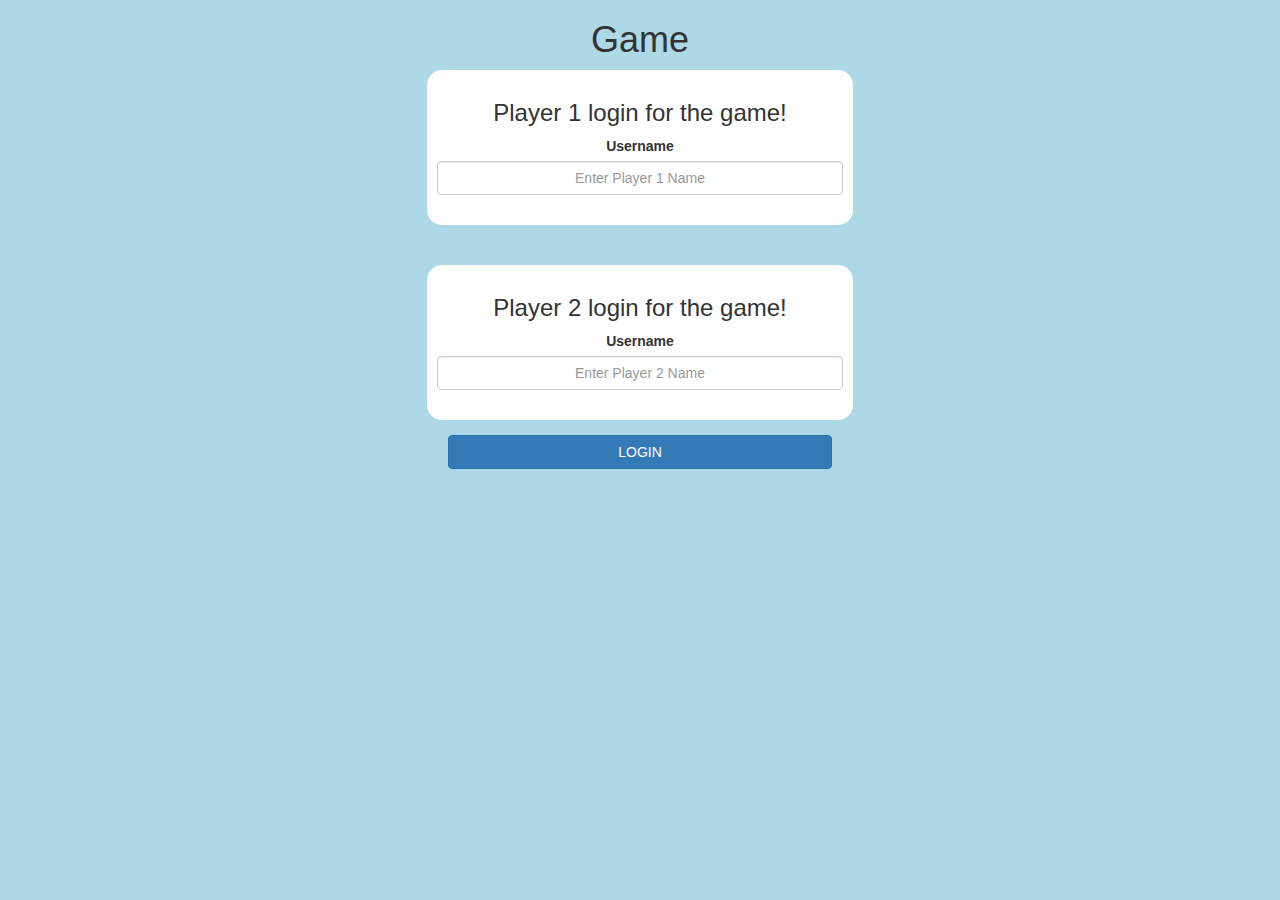
<file: index.html>
<!DOCTYPE html>
<html>
<head>
	<title>Guess The Word</title>

<meta name="viewport" content="width=device-width, initial-scale=1">
<link rel="stylesheet" href="https://maxcdn.bootstrapcdn.com/bootstrap/3.4.0/css/bootstrap.min.css">
<script src="https://ajax.googleapis.com/ajax/libs/jquery/3.4.1/jquery.min.js"></script>
<script src="https://maxcdn.bootstrapcdn.com/bootstrap/3.4.0/js/bootstrap.min.js"></script>

<link rel="stylesheet" type="text/css" href="game.css">

<script src="game_login.js"></script>
</head>


<body>
	<center> 
		<h1> Game </h1>

		<div class="col-lg-4 col-sm-8 col-xs-11 login_div1">
			<h3> Player 1 login for the game!</h3>
			<label> Username </label>
			<input type="text" id="player1_name_input" class="form-control" placeholder="Enter Player 1 Name">
			<br>

		</div>
		<br>
		<br>
		<div class="col-lg-4 col-sm-8 col-xs-11 login_div2">
			<h3> Player 2 login for the game!</h3>
			<label> Username </label>
			<input type="text" id="player2_name_input" class="form-control" placeholder="Enter Player 2 Name">
			<br>
			 	
		</div>

		<button style=" width: 30%; margin: 15px;" class="btn btn-primary" onclick="addUser()" > LOGIN </button>
	</center>
</body>


</html>
</file>
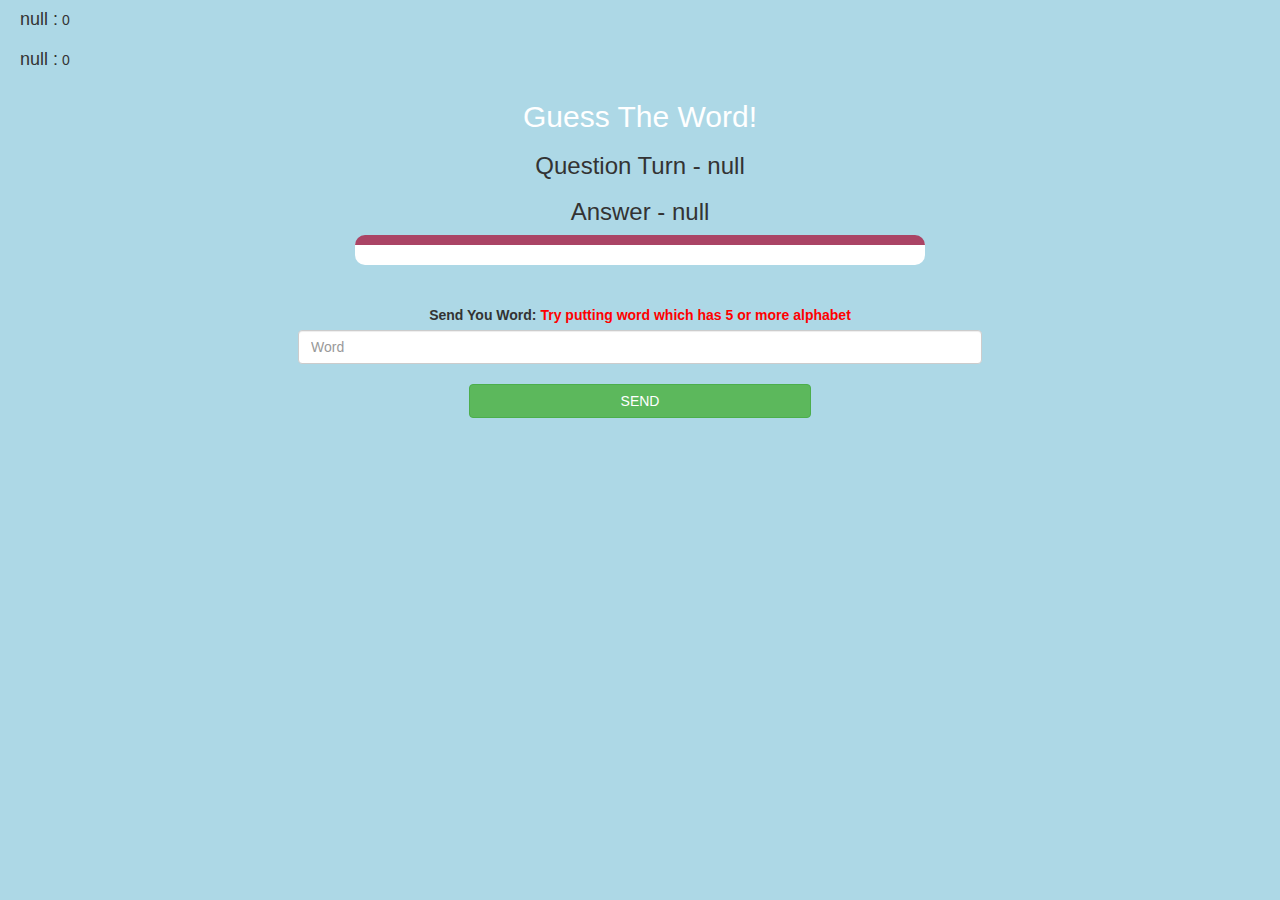
<file: game_page.html>
<!DOCTYPE html>
<html>
<head>
	<title>Guess The Word</title>

<meta name="viewport" content="width=device-width, initial-scale=1">
<link rel="stylesheet" href="https://maxcdn.bootstrapcdn.com/bootstrap/3.4.0/css/bootstrap.min.css">
<script src="https://ajax.googleapis.com/ajax/libs/jquery/3.4.1/jquery.min.js"></script>
<script src="https://maxcdn.bootstrapcdn.com/bootstrap/3.4.0/js/bootstrap.min.js"></script>

<link rel="stylesheet" type="text/css" href="game.css">
</head>
<body>

<h4 id="player1_name">  </h4>

<span id="player1_score"></span>
<br>

<h4 id="player2_name">  </h4>

<span id="player2_score"></span>
<br>

<div class="container">
	<center>
		<h2 style="color: white;">Guess The Word!</h2>

		<h3 id="player_question"></h3>

		<h3 id="player_answer"></h3>

		<div id="output" class="col-lg-6">  </div>

		<br>
		<br>

		<label>Send You Word: <b style="color: red">Try putting word which has 5 or more alphabet</b></label>

		<br>

		<input type="text" id="word" class="form-control" placeholder="Word">
		
		<br>

		<button onclick="send();" class="btn btn-success" style="width: 30%;">SEND</button>


	</center>
</div>

<script src="game_page.js"></script>
</body>
</html>
</file>
<file: game.css>
body
{
	background: lightblue;
}

	.login_div1 , .login_div2
	{
		background: white;
		padding: 10px;
		float: none;
		border-radius: 15px;
	}


#player1_name , #player2_name
{
	display: inline-block;
	margin-left: 20px;
}
#word
{
	width: 60%;
}
#word_display
{
	letter-spacing: 5px;
}
#output
{
background: white;
border-radius: 10px;
border-top: 10px solid #AA4465;
padding: 10px;
float: none;
text-align: left;
}

#player2_name_input {
	text-align: center;
}

#player1_name_input {
	text-align: center;
}
</file>
